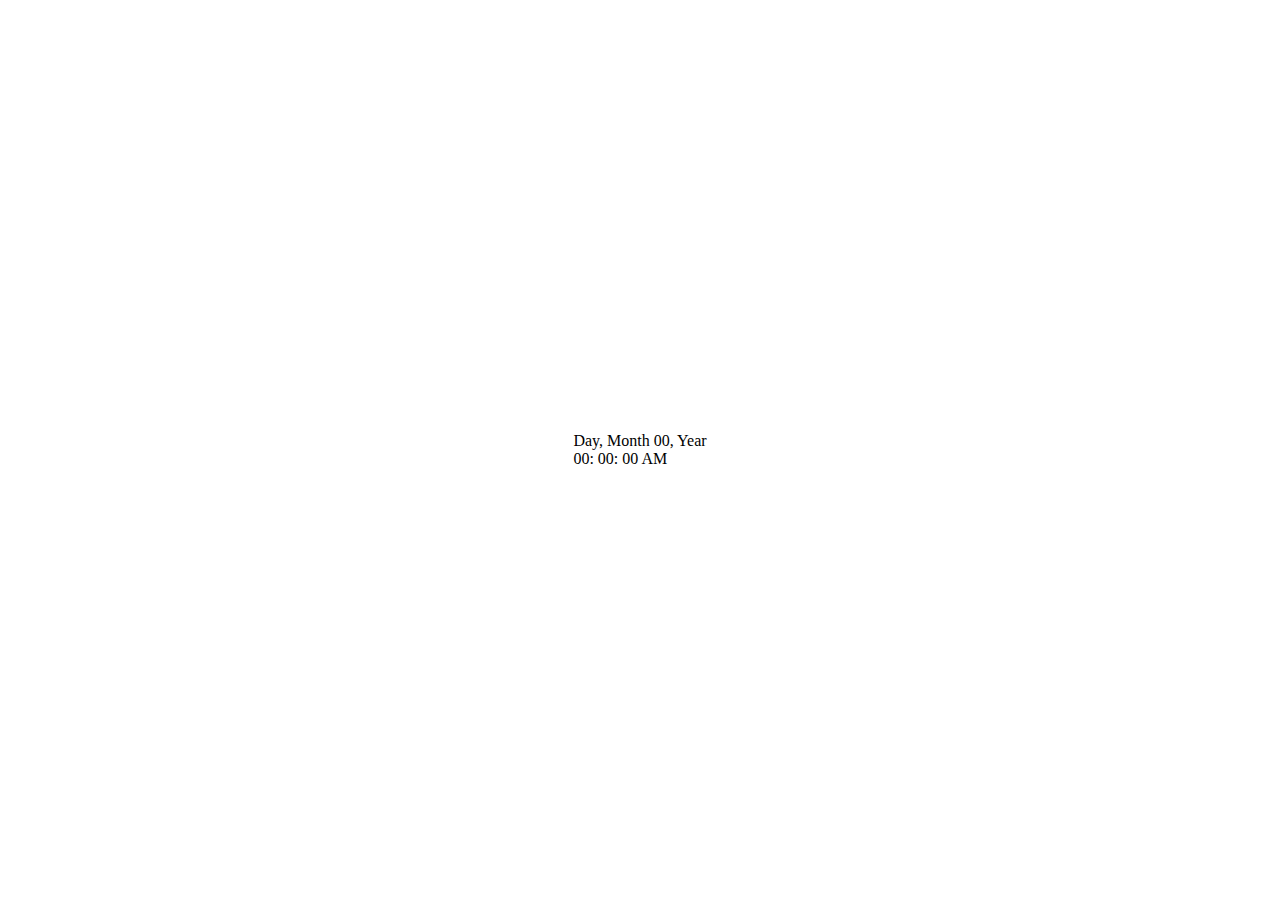
<file: Lesson 2/index.html>
<!DOCTYPE html>
<html lang="en">
<head>
    <meta charset="utf-8">
    <meta name="viewport" content="width=device-width">
    <title>Digital <clock></clock></title>
    <link href="style.css" rel="stylesheet" type="text/css" />
    <link rel="stylesheet" href="style.css">
  </head>
  
  <body>
    
    <script src="script.js"></script>
    <div class="datetime">
      <div class="date">
          <span id="dayname">Day</span>,
         <span id="month">Month</span>
         <span id="daynum">00</span>,
         <span id="year">Year</span>
      </div>
      <div class="time">
        <span id="hour">00</span>:
         <span id="minutes">00</span>:
         <span id="seconds">00</span>
         <span id="period">AM</span>
      </div>
    </div>
  </body>
  
  </html>
</file>
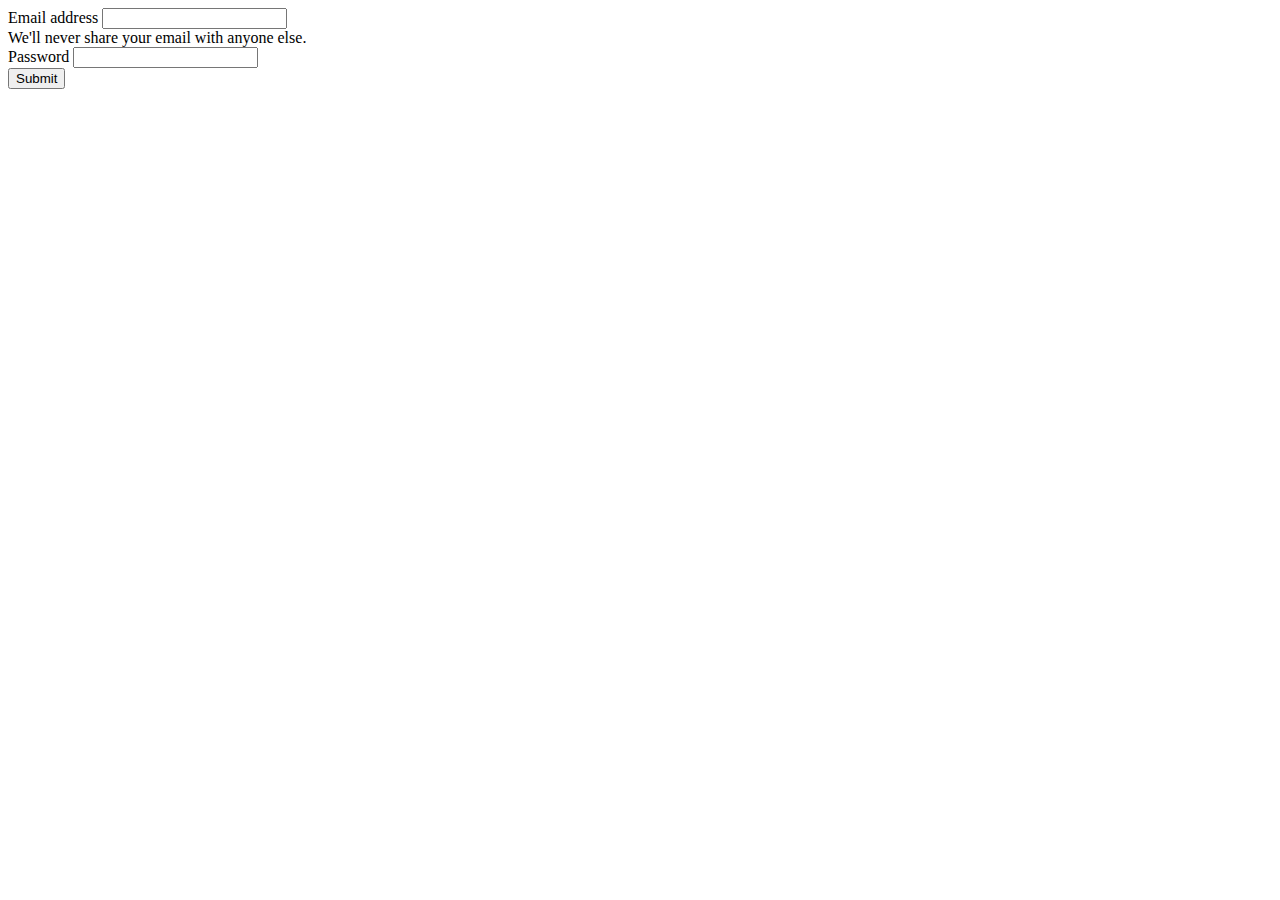
<file: Lesson 1/signin.html>
<!DOCTYPE html>
<html lang="en">
<head>
    <meta charset="UTF-8">
    <meta http-equiv="X-UA-Compatible" content="IE=edge">
    <meta name="viewport" content="width=device-width, initial-scale=1.0">
    <title>Signin</title>
    
    
    <link href="https://cdn.jsdelivr.net/npm/bootstrap@5.1.3/dist/css/bootstrap.min.css" rel="stylesheet" integrity="sha384-1BmE4kWBq78iYhFldvKuhfTAU6auU8tT94WrHftjDbrCEXSU1oBoqyl2QvZ6jIW3" crossorigin="anonymous">
</head>
<body>
  <div class="container">
    <form>
      <div class="mb-3">
        <label for="exampleInputEmail1" class="form-label">Email address</label>
        <input type="email" class="form-control" id="exampleInputEmail1" aria-describedby="emailHelp">
        <div id="emailHelp" class="form-text">We'll never share your email with anyone else.</div>
      </div>
      <div class="mb-3">
        <label for="exampleInputPassword1" class="form-label">Password</label>
        <input type="password" class="form-control" id="exampleInputPassword1">
      </div>
     
      <button type="submit" class="btn btn-primary">Submit</button>
    </form>
  </div>
   
      <script src="https://cdn.jsdelivr.net/npm/bootstrap@5.1.3/dist/js/bootstrap.bundle.min.js" integrity="sha384-ka7Sk0Gln4gmtz2MlQnikT1wXgYsOg+OMhuP+IlRH9sENBO0LRn5q+8nbTov4+1p" crossorigin="anonymous"></script>
    
</body>
</html>
</file>
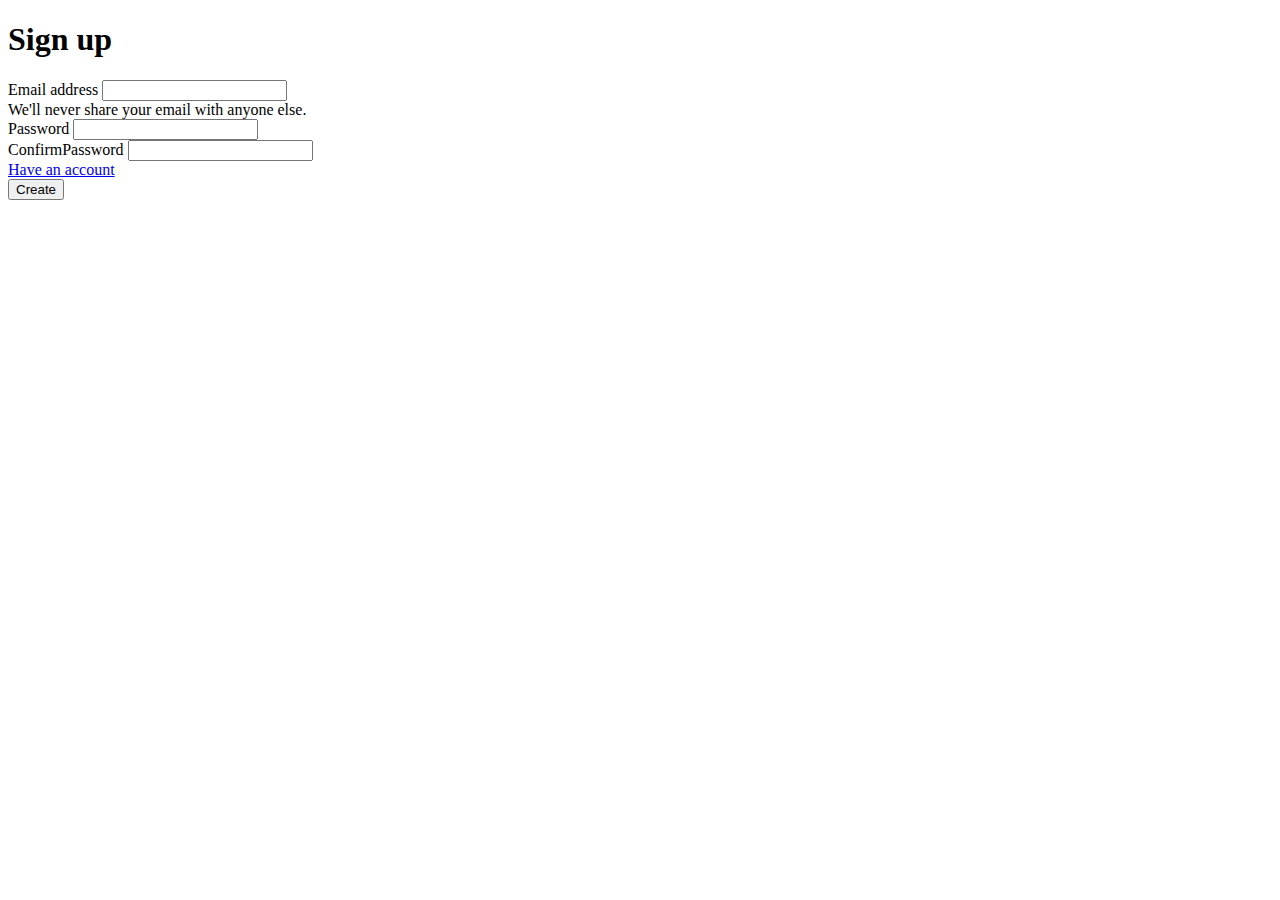
<file: Lesson 1/signup.html>
<!DOCTYPE html>
<html lang="en">
<head>
    <meta charset="UTF-8">
    <meta http-equiv="X-UA-Compatible" content="IE=edge">
    <meta name="viewport" content="width=device-width, initial-scale=1.0">
    <title>Signup</title>
    
    
    <link href="https://cdn.jsdelivr.net/npm/bootstrap@5.1.3/dist/css/bootstrap.min.css" rel="stylesheet" integrity="sha384-1BmE4kWBq78iYhFldvKuhfTAU6auU8tT94WrHftjDbrCEXSU1oBoqyl2QvZ6jIW3" crossorigin="anonymous">
</head>
<body>
  <div class="container">
    <h1>Sign up</h1>
    <form id="data-form">
      <div class="mb-3">
        <label for="exampleInputEmail1" class="form-label">Email address</label>
        <input type="email" class="form-control" id="email" aria-describedby="emailHelp"
        name="email"/>
       
        <div id="emailHelp" class="form-text">We'll never share your email with anyone else.</div>
      </div>
      <div class="mb-3">
        <label for="exampleInputPassword1" class="form-label">Password</label>
        <input type="password" class="form-control" id="password"
        name="password"
        />


      </div>
      <div class="mb-3">
        <label for="exampleInputPassword1" class="form-label">ConfirmPassword</label>
        <input type="password" class="form-control" id="confirmPassword"
        name="password"
        />


      </div>
      <div class="mb-3">
        <a href="./signin.html">Have an account</a>
      </div>
     
      <button type="submit" class="btn btn-primary">Create</button>
    </form>
  </div>
   
      <script src="https://cdn.jsdelivr.net/npm/bootstrap@5.1.3/dist/js/bootstrap.bundle.min.js" integrity="sha384-ka7Sk0Gln4gmtz2MlQnikT1wXgYsOg+OMhuP+IlRH9sENBO0LRn5q+8nbTov4+1p" crossorigin="anonymous"></script>

      <script>
        let users =[]

        function init(){
          
if(!localStorage.getItem('users')) {
    localStorage.setItem('user', JSON.stringify([]))
    users = []
} else {
    users = JSON.parse(localStorage.getItem( 'user'))
}
        }
        init()


        let dataForm = document.querySelector('#data-form');
        dataForm.onsubmit = function(e){
          e.preventDefault()
          let email = dataForm.email.value
          let password = dataForm.password.value 
          let confirmPassword = dataForm.confirmPassword.value
          
          let check = true 


          if  ( confirmPassword == password) {
            check = false
            alert('Check your password or email again')
            
 
           

          } 
          for(let i = 0; i < users.length; i++) {
            console.log(email, users[i].email );
            if(email ==users[i].email){
              check = false
              alert('this email is already used')
              break
            }
          }

          if (check == true) {
            users.push({ email: email, password: password })
          localStorage.setItem('users' , JSON.stringify(users))
            window.open('./signin.html','_self')

          }
         
       
          console.log(users);
        }
      </script>
    
</body>
</html>
</file>
<file: Lesson 2/style.css>
* {
    
    margin: 0;
    padding: 0;
  }
  
  body{
    height: 100vh;
    display:flex;
    justify-content: center ;
    align-items: center;
    
  }
</file>
